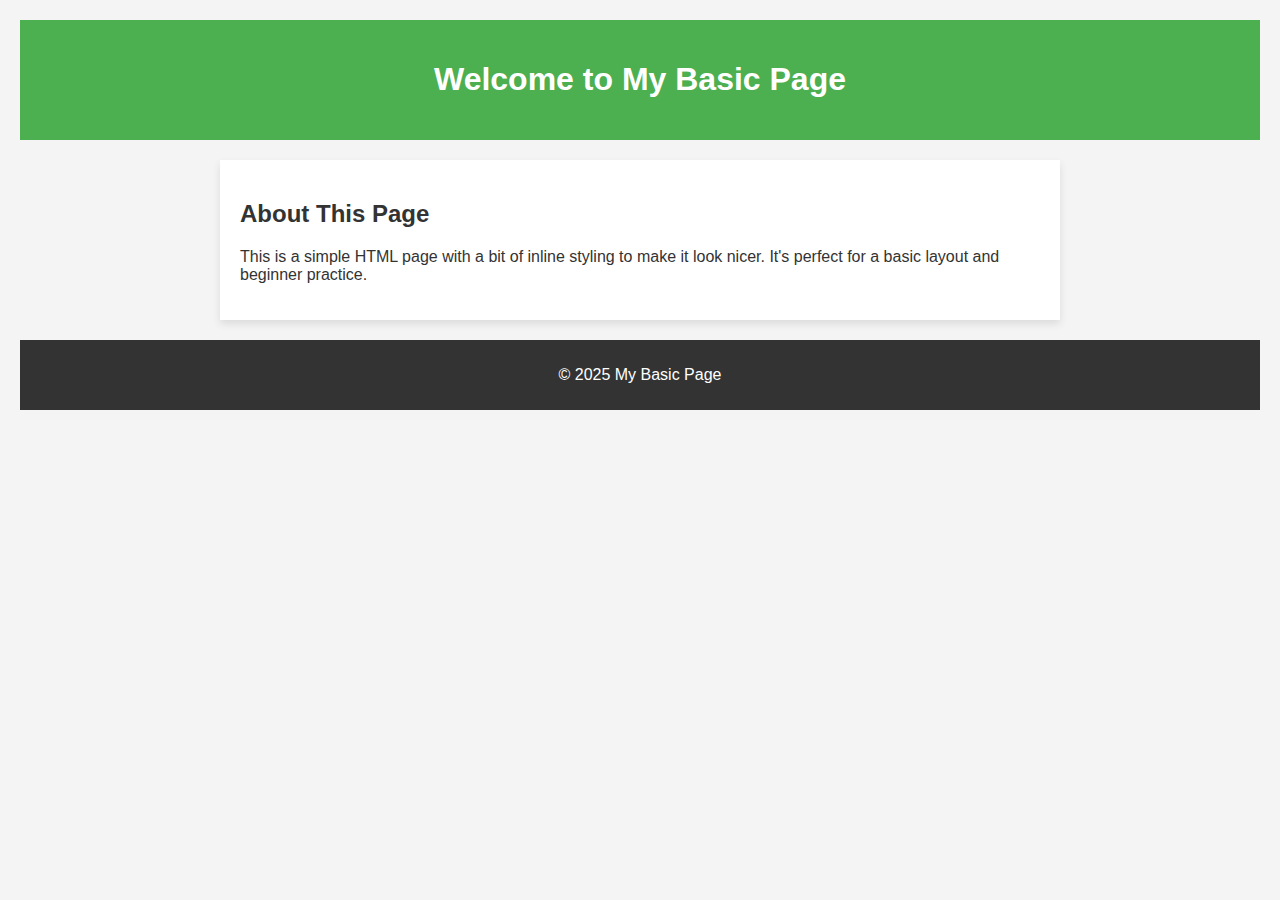
<file: src/main/resources/templates/index.html>
<!DOCTYPE html>
<html lang="en">
<head>
	<meta charset="UTF-8">
	<meta name="viewport" content="width=device-width, initial-scale=1.0">
	<title>Basic HTML Page</title>
	<link rel="stylesheet" th:href="@{/css/common.css}">
</head>
<body style="font-family: Arial, sans-serif; background-color: #f4f4f4; color: #333; margin: 0; padding: 20px;">

<header style="text-align: center; padding: 20px; background-color: #4CAF50; color: white;">
	<h1>Welcome to My Basic Page</h1>
</header>

<div th:replace="~{fragments/navBar :: navBar}"></div>

<section style="max-width: 800px; margin: 20px auto; background-color: white; padding: 20px; box-shadow: 0 4px 8px rgba(0, 0, 0, 0.1);">
	<h2>About This Page</h2>
	<p th:text="${'Message: ' + message}"></p>
	<p>This is a simple HTML page with a bit of inline styling to make it look nicer. It's perfect for a basic layout and beginner practice.</p>
</section>

<footer style="text-align: center; padding: 10px; background-color: #333; color: white; margin-top: 20px;">
	<p>&copy; 2025 My Basic Page</p>
</footer>

</body>
</html>
</file>
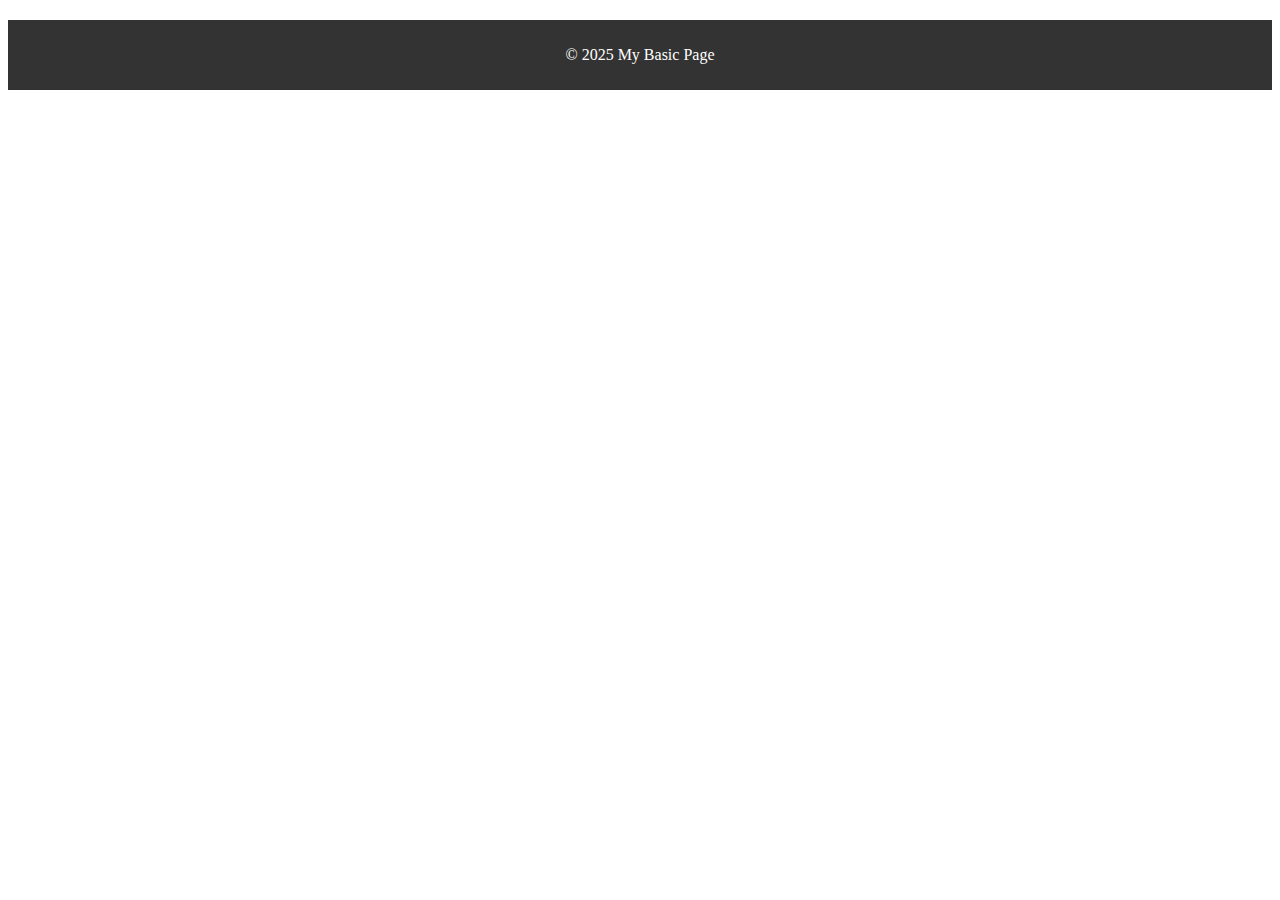
<file: src/main/resources/templates/fragments/footer.html>
<!DOCTYPE html>
<html xmlns:th="http://www.thymeleaf.org">
<head>
    <meta charset="UTF-8">
    <meta name="viewport" content="width=device-width, initial-scale=1.0">
    <title>Footer</title>
</head>
<body>
<footer th:fragment="footer"
        style="text-align: center; padding: 10px; background-color: #333; color: white; margin-top: 20px;">
    <p>&copy; 2025 My Basic Page</p>
</footer>
</body>
</html>
</file>
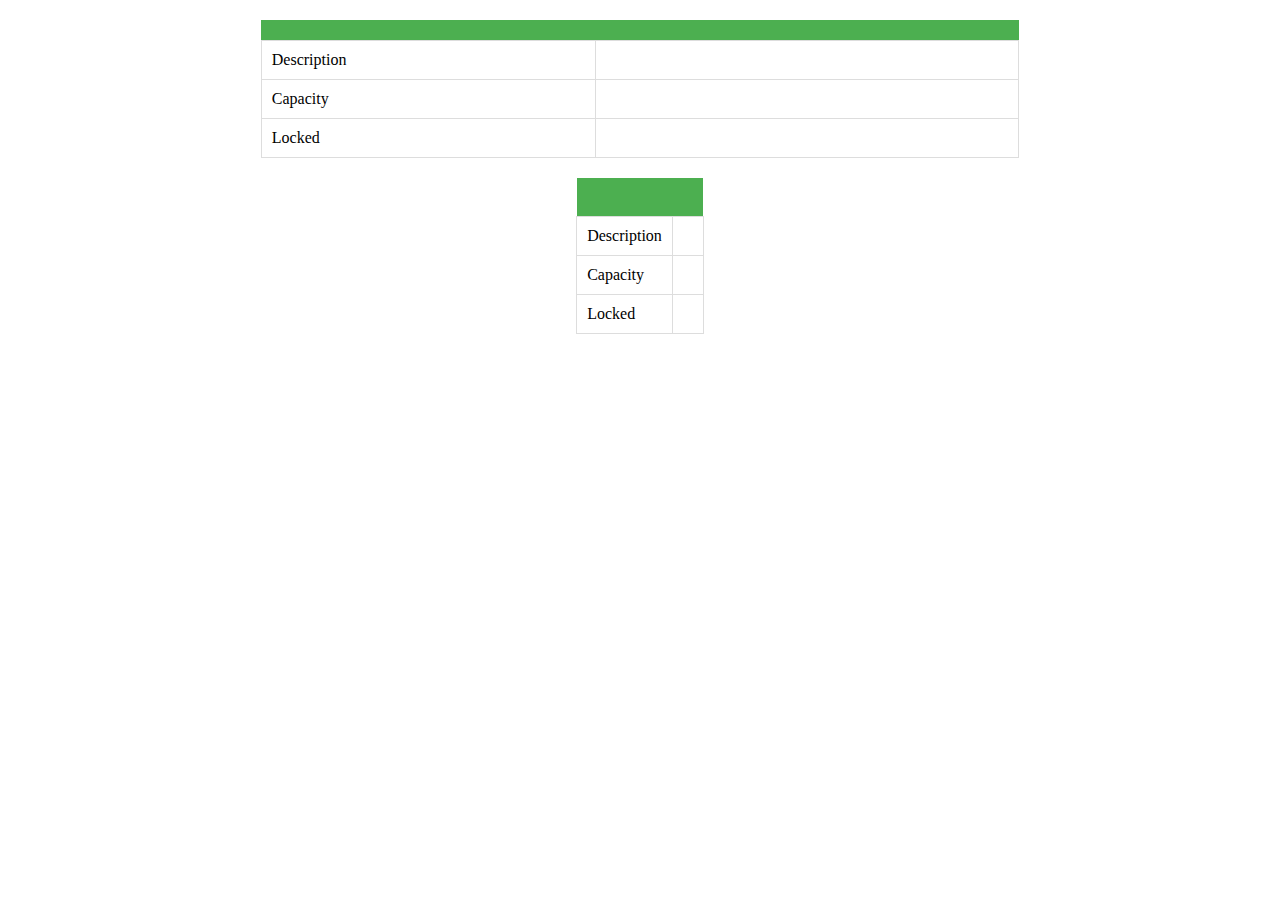
<file: src/main/resources/templates/fragments/lockerTable.html>
<!DOCTYPE html>
<html xmlns:th="http://www.thymeleaf.org">
<head>
    <meta charset="UTF-8">
    <meta name="viewport" content="width=device-width, initial-scale=1.0">
    <title>Locker Table Fragment</title>
</head>
<body>
<!-- Define the fragment -->
<div th:fragment="table(edit)">

    <!-- Locker is null -->
    <div th:if="${locker == null}">
        <table style="width: 60%; margin: 20px auto; border-collapse: collapse; background-color: white;">
            <thead>
            <tr style="background-color: #4CAF50; color: white; text-align: left;">
                <th style="padding: 10px; text-align: center" colspan="2"></th>
            </tr>
            </thead>
            <tbody>
            <tr>
                <td style="padding: 10px; border: 1px solid #ddd;">Description</td>
                <td style="padding: 10px; border: 1px solid #ddd; min-width: 100px"></td>
            </tr>
            <tr>
                <td style="padding: 10px; border: 1px solid #ddd;">Capacity</td>
                <td style="padding: 10px; border: 1px solid #ddd; min-width: 100px"></td>
            </tr>
            <tr>
                <td style="padding: 10px; border: 1px solid #ddd;">Locked</td>
                <td style="padding: 10px; border: 1px solid #ddd; min-width: 100px"></td>
            </tr>
            </tbody>
        </table>
    </div>

    <!-- Locker is not null -->
    <div th:unless="${locker == null}">
        <table style="margin: 20px auto; border-collapse: collapse; background-color: white;">
            <thead>
                <tr style="background-color: #4CAF50; color: white; text-align: left;">
                    <th style="padding: 10px; text-align: center;" colspan="2">
<!--                        This would either toggle goto Locker Details page or goto Locker Edit page-->
<!--                        <a th:href="@{/locker/{id}(id=${locker.id})}" th:if="${onListPage}" style="color: white; text-decoration: none;">-->
<!--                            <span th:text="${locker.name}"></span>-->
<!--                            <i class="fa-solid fa-up-right-from-square" style="margin-left: 5px;"></i>-->
<!--                        </a>-->
<!--                        <a th:unless="${onListPage}" th:href="@{/locker/{id}/edit(id=${locker.id})}" style="color: white; text-decoration: none;">-->
<!--                            <span th:text="${locker.name}"></span>-->
<!--                            <i class="fa-solid fa-pen-to-square" style="margin-left: 5px;"></i>-->
<!--                        </a>-->
<!--                        This will make it so it only shows goto Locker Edit page-->
                            <a th:href="@{/locker/{id}/edit(id=${locker.id})}" style="color: white; text-decoration: none;">
                                <span th:text="${locker.name}"></span>
                                <i class="fa-solid fa-pen-to-square" style="margin-left: 5px;"></i>
                            </a>
                    </th>
                </tr>
            </thead>
            <tbody>
            <tr>
                <td style="padding: 10px; border: 1px solid #ddd;">Description</td>
                <td style="padding: 10px; border: 1px solid #ddd;" th:text="${locker.description}"></td>
            </tr>
            <tr>
                <td style="padding: 10px; border: 1px solid #ddd;">Capacity</td>
                <td style="padding: 10px; border: 1px solid #ddd;" th:text="${locker.usage + '/' + locker.capacity}"></td>
            </tr>
            <tr>
                <td style="padding: 10px; border: 1px solid #ddd;">Locked</td>
                <td style="padding: 10px; border: 1px solid #ddd;">
                    <div>
                        <span th:text="${locker.locked}"></span>
                        <i class="fa-solid fa-unlock unlocked-icon" style="margin-left: 5px; display: inline" th:if="${locker.locked == false}"></i>
                        <i class="fa-solid fa-lock locked-icon" style="margin-left: 5px; display: inline" th:if="${locker.locked == true}"></i>
                    </div>
                </td>
            </tr>
            </tbody>
        </table>
    </div>
</div>
<script>
    function gotoEdit(lockerId) {
        window.location.href = "/locker/" + lockerId + "/edit";
    }
</script>
</body>
</html>
</file>
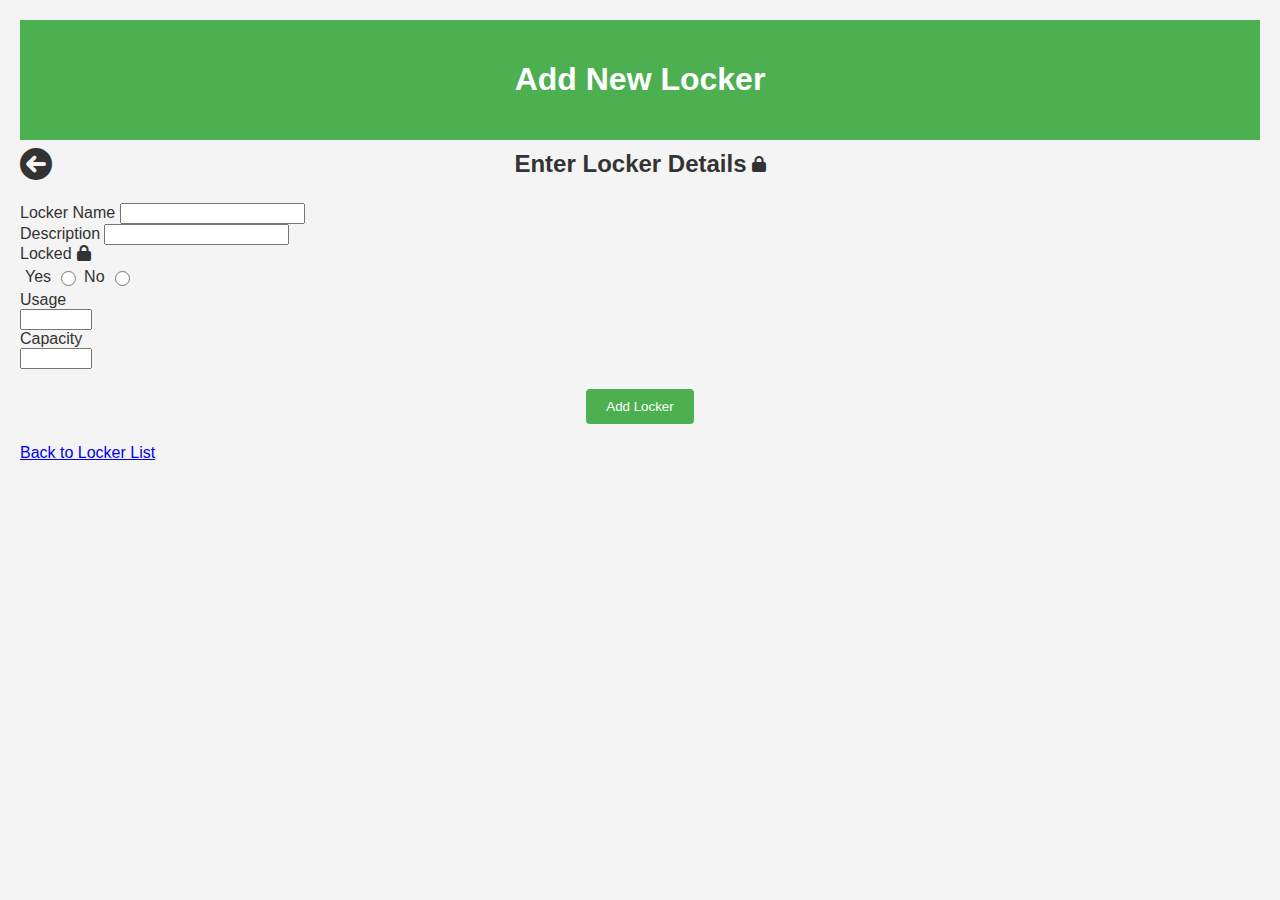
<file: src/main/resources/templates/locker/add.html>
<!DOCTYPE html>
<html lang="en" xmlns:th="http://www.thymeleaf.org">
<head>
    <meta charset="UTF-8">
    <meta name="viewport" content="width=device-width, initial-scale=1.0">
    <title>Add New Locker</title>
    <link rel="stylesheet" th:href="@{/css/common.css}">
    <link rel="stylesheet" th:href="@{/css/locker/add.css}">
    <link rel="stylesheet" href="https://cdnjs.cloudflare.com/ajax/libs/font-awesome/6.0.0-beta3/css/all.min.css">
</head>
<body style="font-family: Arial, sans-serif; background-color: #f4f4f4; color: #333; margin: 0; padding: 20px;">

<header style="text-align: center; padding: 20px; background-color: #4CAF50; color: white;">
    <h1>Add New Locker</h1>
</header>

<div th:replace="~{fragments/navBar :: navBar}"></div>

<section class="form-container">
    <div style="position: relative; text-align: center; display: flex; justify-content: center; align-items: center; margin-top: 10px; margin-bottom: 25px">
        <i class="fa-solid fa-circle-arrow-left back-icon"
           style="position: absolute; left: 0; font-size: xx-large; cursor: pointer;"></i>
        <h2 style="margin: 0;">Enter Locker Details</h2>
        <i class="fa-solid fa-unlock unlocked-icon" style="margin-left: 5px; display: none;"></i>
        <i class="fa-solid fa-lock locked-icon" style="margin-left: 5px; display: inline;"></i>
    </div>

    <form action="/locker/add" method="post" th:action="@{/locker/add}" th:object="${locker}">

        <div class="form-group">
            <label for="name">Locker Name</label>
            <input type="text" id="name" name="name" th:value="*{name}" maxlength="255" required />
        </div>

        <div class="form-group">
            <label for="description">Description</label>
            <input type="text" id="description" name="description" th:value="*{description}" maxlength="255" required />
        </div>

        <div class="form-group">
            <div style="display: flex">
                <label>Locked</label>
                <i class="fa-solid fa-unlock unlocked-icon" style="margin-left: 5px; display: none"></i>
                <i class="fa-solid fa-lock locked-icon" style="margin-left: 5px; display: inline"></i>
            </div>
            <div style="display: flex; margin: 5px">
                <label for="lockedYes" style="font-weight: normal">Yes</label>
                <input type="radio" id="lockedYes" name="locked" value="true" th:checked="true" style="width: 25px" />
                <label for="lockedNo" style="font-weight: normal">No</label>
                <input type="radio" id="lockedNo" name="locked" value="false" th:checked="*{locked == false}" style="width: 25px" />
            </div>
        </div>

        <div class="form-group" style="width: min-content">
            <label for="usage">Usage</label>
            <input type="number" id="usage" name="usage" th:value="0" min="0" max="1000" required />
        </div>

        <div class="form-group" style="width: min-content">
            <label for="capacity">Capacity</label>
            <input type="number" id="capacity" name="capacity" th:value="1" min="1" max="1000" required />
        </div>

        <button style="display: block; margin: 20px auto; padding: 10px 20px; background-color: #4CAF50;
            color: white; border: none; border-radius: 4px; cursor: pointer;">
            Add Locker
        </button>
    </form>

    <a href="/locker" class="back-link">Back to Locker List</a>
</section>

<div th:replace="~{fragments/footer :: footer}"></div>

<script>
    document.addEventListener('DOMContentLoaded', function () {
        const lockedIcons = document.querySelectorAll('.locked-icon');  // Select all .locked-icon elements
        const unlockedIcons = document.querySelectorAll('.unlocked-icon');  // Select all .unlocked-icon elements

        if (lockedIcons.length > 0 && unlockedIcons.length > 0) {
            // Show or hide icons based on radio button change
            document.getElementById('lockedYes').addEventListener('change', function () {
                // Show all locked icons and hide all unlocked icons
                lockedIcons.forEach(icon => icon.style.display = 'inline');
                unlockedIcons.forEach(icon => icon.style.display = 'none');
            });

            document.getElementById('lockedNo').addEventListener('change', function () {
                // Hide all locked icons and show all unlocked icons
                lockedIcons.forEach(icon => icon.style.display = 'none');
                unlockedIcons.forEach(icon => icon.style.display = 'inline');
            });
        }

        document.querySelector(".back-icon").addEventListener("click", function () {
            window.location.href = "/locker"; // Change URL as needed
        });
    });
</script>
</body>
</html>
</file>
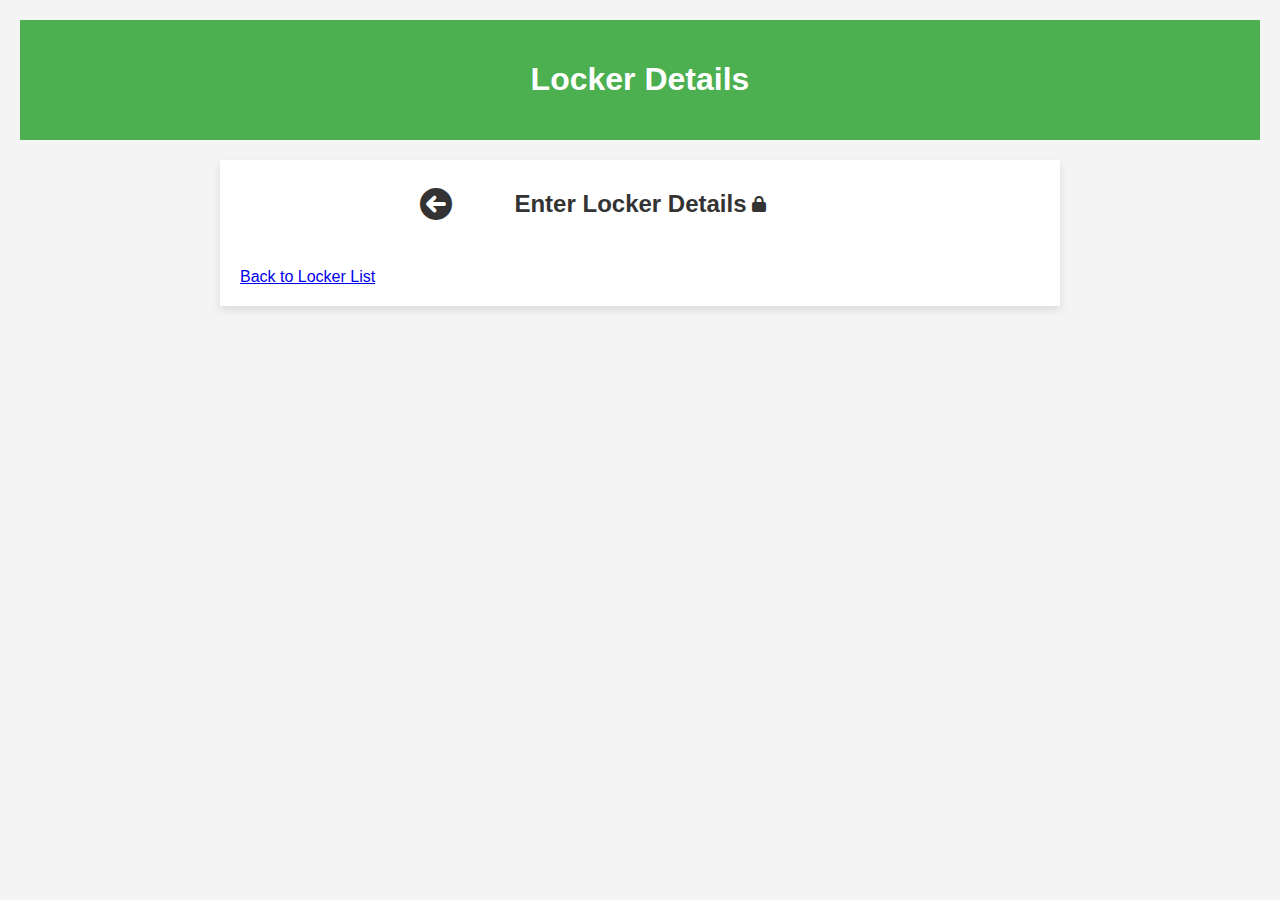
<file: src/main/resources/templates/locker/details.html>
<!DOCTYPE html>
<html lang="en">
<head>
    <meta charset="UTF-8">
    <meta name="viewport" content="width=device-width, initial-scale=1.0">
    <title>Basic HTML Page</title>
    <link rel="stylesheet" th:href="@{/css/common.css}">
    <link rel="stylesheet" th:href="@{/css/locker/details.css}">
    <link rel="stylesheet" href="https://cdnjs.cloudflare.com/ajax/libs/font-awesome/6.0.0-beta3/css/all.min.css">
</head>
<body style="font-family: Arial, sans-serif; background-color: #f4f4f4; color: #333; margin: 0; padding: 20px;">

<header style="text-align: center; padding: 20px; background-color: #4CAF50; color: white;">
    <h1>Locker Details</h1>
</header>

<div th:replace="~{fragments/navBar :: navBar}"></div>

<section style="max-width: 800px; margin: 20px auto; background-color: white; padding: 20px; box-shadow: 0 4px 8px rgba(0, 0, 0, 0.1); justify-items: center">
    <div style="position: relative; text-align: center; display: flex; justify-content: center; align-items: center; margin-top: 10px; margin-bottom: 50px;
    width: 55%">
        <i class="fa-solid fa-circle-arrow-left back-icon"
           style="position: absolute; left: 0; font-size: xx-large; cursor: pointer;"></i>
        <h2 style="margin: 0;">Enter Locker Details</h2>
        <i class="fa-solid fa-unlock unlocked-icon" style="margin-left: 5px; display: none;"></i>
        <i class="fa-solid fa-lock locked-icon" style="margin-left: 5px; display: inline;"></i>
    </div>

    <div th:replace="~{fragments/lockerTable :: table(edit=true)}"></div>
    <a href="/locker" class="back-link">Back to Locker List</a>
</section>

<div th:replace="~{fragments/footer :: footer}"></div>

<script>
    document.addEventListener('DOMContentLoaded', function () {
        document.querySelector(".back-icon").addEventListener("click", function () {
            window.location.href = "/locker"; // Change URL as needed
        });
    });
</script>
</body>
</html>
</file>
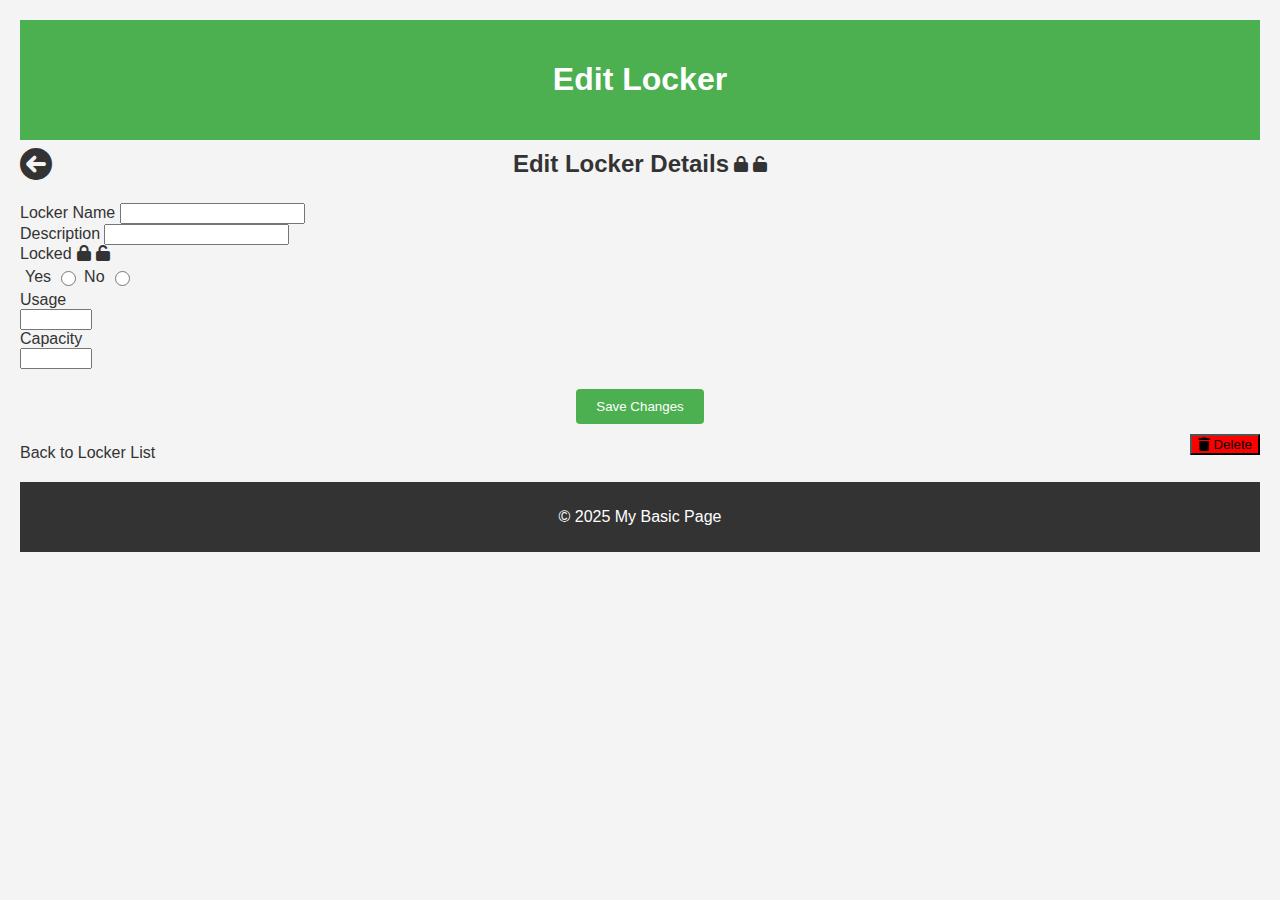
<file: src/main/resources/templates/locker/edit.html>
<!DOCTYPE html>
<html lang="en" xmlns:th="http://www.thymeleaf.org">
<head>
    <meta charset="UTF-8">
    <meta name="viewport" content="width=device-width, initial-scale=1.0">
    <title>Edit Locker</title>
    <link rel="stylesheet" th:href="@{/css/common.css}">
    <link rel="stylesheet" th:href="@{/css/locker/add.css}">
    <link rel="stylesheet" th:href="@{/css/locker/edit.css}">
    <link rel="stylesheet" href="https://cdnjs.cloudflare.com/ajax/libs/font-awesome/6.0.0-beta3/css/all.min.css">
</head>
<body style="font-family: Arial, sans-serif; background-color: #f4f4f4; color: #333; margin: 0; padding: 20px;">

<header style="text-align: center; padding: 20px; background-color: #4CAF50; color: white;">
    <h1>Edit Locker</h1>
</header>

<div th:replace="~{fragments/navBar :: navBar}"></div>

<section class="form-container">
    <div style="position: relative; text-align: center; display: flex; justify-content: center; align-items: center; margin-top: 10px; margin-bottom: 25px">
        <i class="fa-solid fa-circle-arrow-left back-icon"
           style="position: absolute; left: 0; font-size: xx-large; cursor: pointer;"></i>
        <h2 style="margin: 0;">Edit Locker Details</h2>
        <i class="fa-solid fa-unlock unlocked-icon" style="margin-left: 5px; display: none" th:if="${locker.locked == true}"></i>
        <i class="fa-solid fa-lock locked-icon" style="margin-left: 5px; display: inline" th:if="${locker.locked == true}"></i>
        <i class="fa-solid fa-unlock unlocked-icon" style="margin-left: 5px; display: inline" th:if="${locker.locked == false}"></i>
        <i class="fa-solid fa-lock locked-icon" style="margin-left: 5px; display: none" th:if="${locker.locked == false}"></i>
    </div>

    <!-- Edit Locker Form -->
    <form th:action="@{/locker/{id}/edit(id=${locker.id})}" method="post" th:object="${locker}">

        <div class="form-group">
            <label for="name">Locker Name</label>
            <input type="text" id="name" name="name" th:field="*{name}" maxlength="255" required />
        </div>

        <div class="form-group">
            <label for="description">Description</label>
            <input type="text" id="description" name="description" th:field="*{description}" maxlength="255" required />
        </div>

        <div class="form-group">
            <div style="display: flex">
                <label>Locked</label>
                <i class="fa-solid fa-unlock unlocked-icon" style="margin-left: 5px; display: none" th:if="${locker.locked == true}"></i>
                <i class="fa-solid fa-lock locked-icon" style="margin-left: 5px; display: inline" th:if="${locker.locked == true}"></i>
                <i class="fa-solid fa-unlock unlocked-icon" style="margin-left: 5px; display: inline" th:if="${locker.locked == false}"></i>
                <i class="fa-solid fa-lock locked-icon" style="margin-left: 5px; display: none" th:if="${locker.locked == false}"></i>
            </div>
            <div style="display: flex; margin: 5px">
                <label for="lockedYes" style="font-weight: normal">Yes</label>
                <input type="radio" id="lockedYes" name="locked" value="true" th:checked="*{locked}" style="width: 25px" />
                <label for="lockedNo" style="font-weight: normal">No</label>
                <input type="radio" id="lockedNo" name="locked" value="false" th:checked="*{locked == false}" style="width: 25px" />
            </div>
        </div>

        <div class="form-group" style="width: min-content">
            <label for="usage">Usage</label>
            <input type="number" id="usage" name="usage" th:field="*{usage}" min="0" max="1000" required />
        </div>

        <div class="form-group" style="width: min-content">
            <label for="capacity">Capacity</label>
            <input type="number" id="capacity" name="capacity" th:field="*{capacity}" min="1" max="1000" required />
        </div>

        <button type="submit" style="display: block; margin: 20px auto; padding: 10px 20px; background-color: #4CAF50;
            color: white; border: none; border-radius: 4px; cursor: pointer;">
            Save Changes
        </button>
    </form>

    <div style="position: relative;">
        <form th:action="@{/locker/{id}/delete(id=${locker.id})}" method="post" onsubmit="return confirm('Are you sure you want to delete this locker?');">
<!--        The form submits as POST, but Spring interprets _method="DELETE" as a DELETE request. -->
            <input type="hidden" name="_method" value="DELETE"/>

            <button type="submit" class="delete-button"
                    style="position: absolute; right: 0; top: -10px; cursor: pointer; background-color: red">
                <i class="fa-solid fa-trash"></i> Delete
            </button>
        </form>
    </div>

    <a th:href="@{/locker}" class="back-link">Back to Locker List</a>
</section>

<footer style="text-align: center; padding: 10px; background-color: #333; color: white; margin-top: 20px;">
    <p>&copy; 2025 My Basic Page</p>
</footer>

<script>
    document.addEventListener('DOMContentLoaded', function () {
        const lockedIcons = document.querySelectorAll('.locked-icon');
        const unlockedIcons = document.querySelectorAll('.unlocked-icon');

        if (lockedIcons.length > 0 && unlockedIcons.length > 0) {
            document.getElementById('lockedYes').addEventListener('change', function () {
                lockedIcons.forEach(icon => icon.style.display = 'inline');
                unlockedIcons.forEach(icon => icon.style.display = 'none');
            });

            document.getElementById('lockedNo').addEventListener('change', function () {
                lockedIcons.forEach(icon => icon.style.display = 'none');
                unlockedIcons.forEach(icon => icon.style.display = 'inline');
            });
        }
    });
    document.querySelector(".back-icon").addEventListener("click", function () {
        window.location.href = "/locker"; // Change URL as needed
    });
</script>

</body>
</html>
</file>
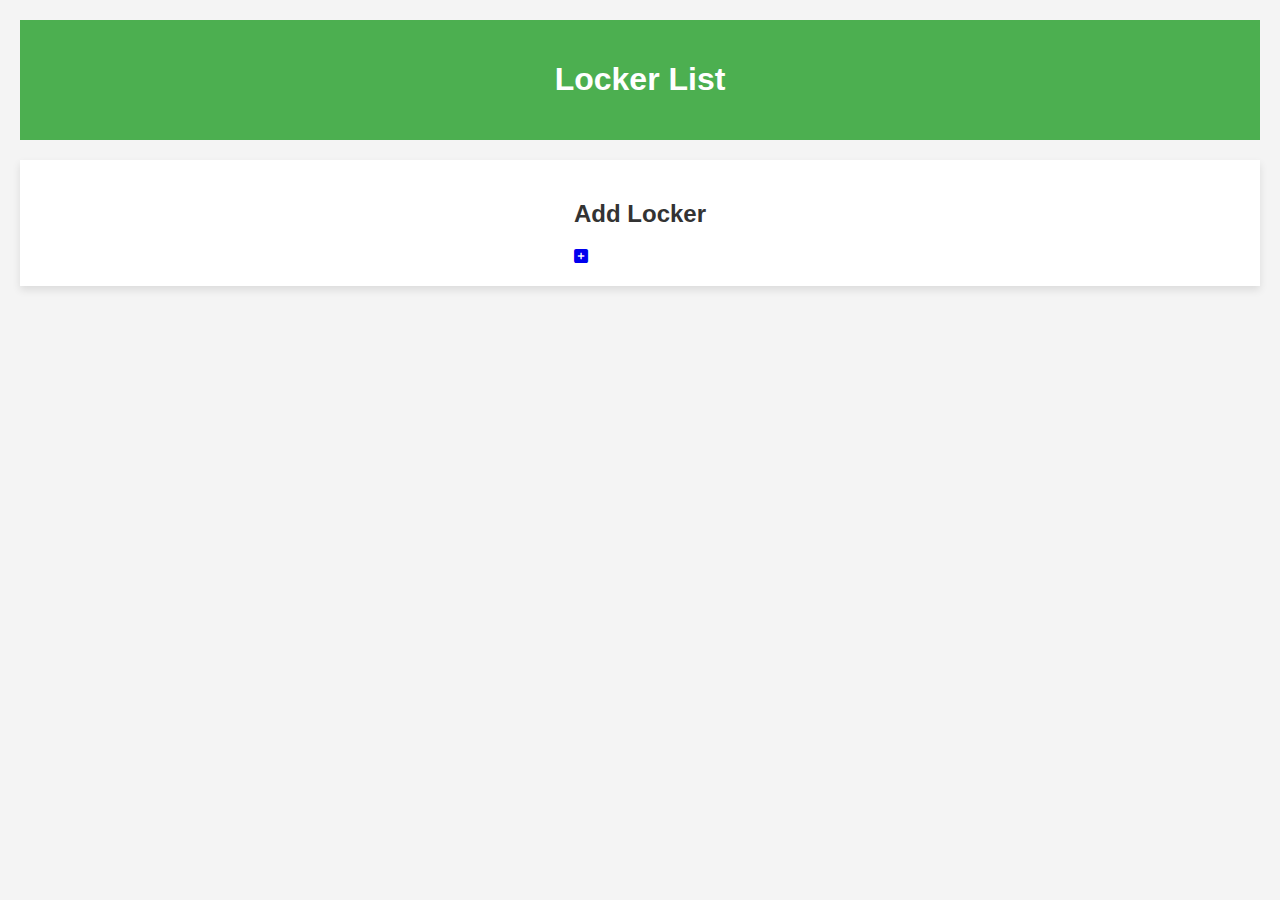
<file: src/main/resources/templates/locker/list.html>
<!DOCTYPE html>
<html lang="en" xmlns:th="http://www.thymeleaf.org">
<head>
    <meta charset="UTF-8">
    <meta name="viewport" content="width=device-width, initial-scale=1.0">
    <title>Locker List Page</title>
    <link rel="stylesheet" th:href="@{/css/common.css}">
    <link rel="stylesheet" th:href="@{/css/locker/list.css}">
    <link rel="stylesheet" href="https://cdnjs.cloudflare.com/ajax/libs/font-awesome/6.0.0-beta3/css/all.min.css">
</head>
<body style="font-family: Arial, sans-serif; background-color: #f4f4f4; color: #333; margin: 0; padding: 20px;">

<header style="text-align: center; padding: 20px; background-color: #4CAF50; color: white;">
    <h1>Locker List</h1>
</header>

<div th:replace="~{fragments/navBar :: navBar}"></div>

<section style="max-width: 100%; margin: 20px auto; background-color: white; padding: 20px; box-shadow: 0 4px 8px rgba(0, 0, 0, 0.1); justify-items: center">
    <div class="add-locker-container">
        <h2>Add Locker </h2>
        <!-- Add "+" icon as a link to the add locker page -->
        <a href="/locker/add" class="add-locker-icon">
            <i class="fa-solid fa-square-plus"></i>
        </a>
    </div>

    <!-- Table Container with 5 tables per row -->
    <div class="table-container">
        <div th:each="locker : ${lockers}" class="locker-table">
            <div th:replace="~{fragments/lockerTable :: table(edit=false)}"></div>
        </div>
    </div>
</section>

<div th:replace="~{fragments/footer :: footer}"></div>

</body>
</html>
</file>
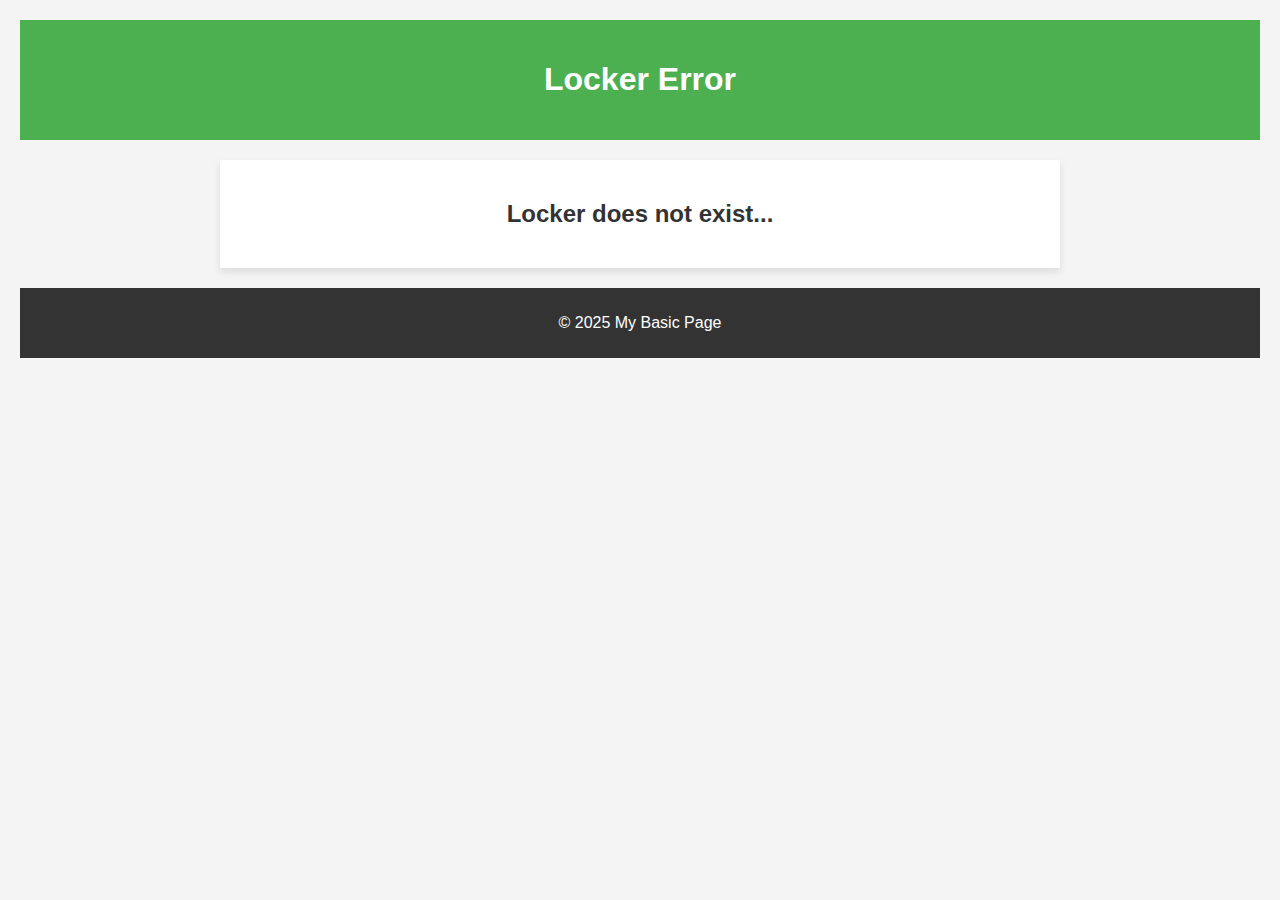
<file: src/main/resources/templates/locker/noResult.html>
<!DOCTYPE html>
<html lang="en">
<head>
    <meta charset="UTF-8">
    <meta name="viewport" content="width=device-width, initial-scale=1.0">
    <title>Basic HTML Page</title>
    <link rel="stylesheet" th:href="@{/css/common.css}">
</head>
<body style="font-family: Arial, sans-serif; background-color: #f4f4f4; color: #333; margin: 0; padding: 20px;">
<header style="text-align: center; padding: 20px; background-color: #4CAF50; color: white;">
    <h1>Locker Error</h1>
</header>

<div th:replace="~{fragments/navBar :: navBar}"></div>

<section style="max-width: 800px; margin: 20px auto; background-color: white; padding: 20px; box-shadow: 0 4px 8px rgba(0, 0, 0, 0.1); justify-items: center">
    <h2>Locker does not exist...</h2>
</section>

<footer style="text-align: center; padding: 10px; background-color: #333; color: white; margin-top: 20px;">
    <p>&copy; 2025 My Basic Page</p>
</footer>
</body>
</html>
</file>
